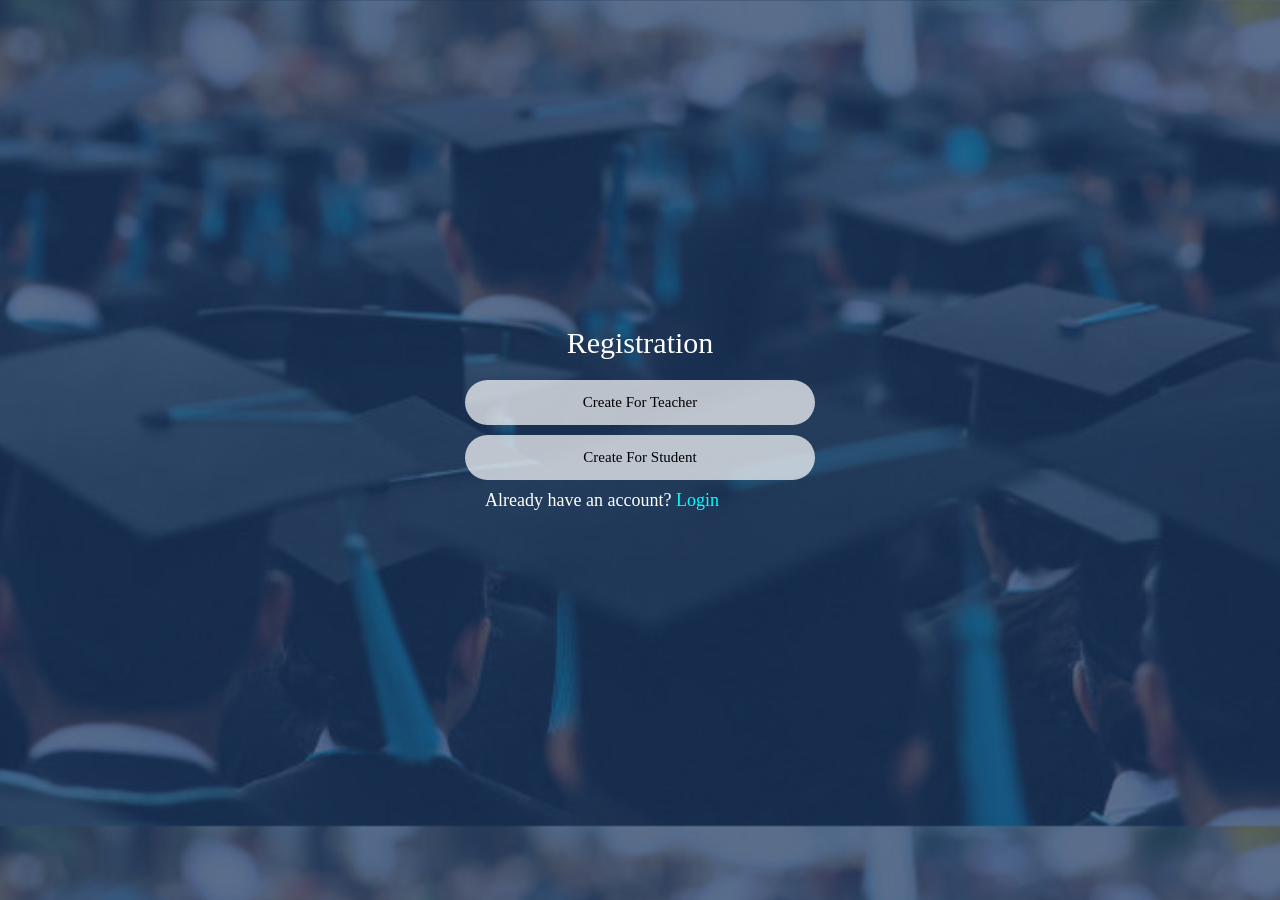
<file: regtecstu.html>
<!DOCTYPE html>
<html lang="en">
<head>
    <meta charset="UTF-8">
    <meta name="viewport" content="width=device-width, initial-scale=1.0">
    <title>Register</title>
    <link rel="stylesheet" href="styles.css">
</head>
<body>
    <div class="box">
        <div class="container">
            <div class="top-header">
                <header>Registration</header>
            </div>
            <form>
            <div class="input-field">
                <input type="button" class="submit" value="Create For Teacher"onclick="location.href='teacher.php';"> 
            </div>
            <div class="input-field">
                <input type="button" class="submit"value="Create For Student" onclick="location.href='register.php';">
            </div>
            <div class="register-link">
                  Already have an account? <a href="login.php">Login</a>
            </div>
        </div>
    </div>
</body>
</html>
</file>
<file: styles.css>
*{
    font-family: 'Poppins';
}
body{
   background-image: url(educonnect.jpg);
    background-size: cover;
    background-position: center;
}
.box{
    display: flex;
    justify-content: center;
    align-items: center;
    min-height: 90vh;
}
.container{
    width:350px;
    display: flex;
    flex-direction: column;
    padding: 0 15px 0 15px;
}
header{
    color: #fff;
    font-size: 30px;
    display: flex;
    justify-content: center;
    padding: 10px 0 20px 0;
}
.input-field{
    display: flex;
    flex-direction: column;
    padding-bottom: 10px;
}
.input{
    height: 45px;
    width: 100%;    
    border-radius: 35px;
    padding: 0 0px 0px 32px;
    background-color: rgba(255, 255, 255, 0.7);
    border: none;
    outline: none;
}
::-webkit-input-placeholder{
    color: black;
}
.submit{
    border: none;
    outline: none;
    border-radius: 30px;
    font-size: 15px;
    height: 45px;
    width: 100%;
    background: rgba(255, 255, 255, 0.7);
    cursor: pointer;
    transition: .3s;
}
.submit:hover{
    box-shadow: 1px 5px 7px 1px rgba(0, 0, 0, 0.2);
}
label a{
    color: #fff;
    text-decoration: none;
}
.register-link{
    color: white;
    padding-left: 20px;
    font-size: 18px;
}
.register-link a{
    text-decoration: none;
    color:aqua;
}
.register-link a:hover{
    text-decoration: underline;
}
</file>
